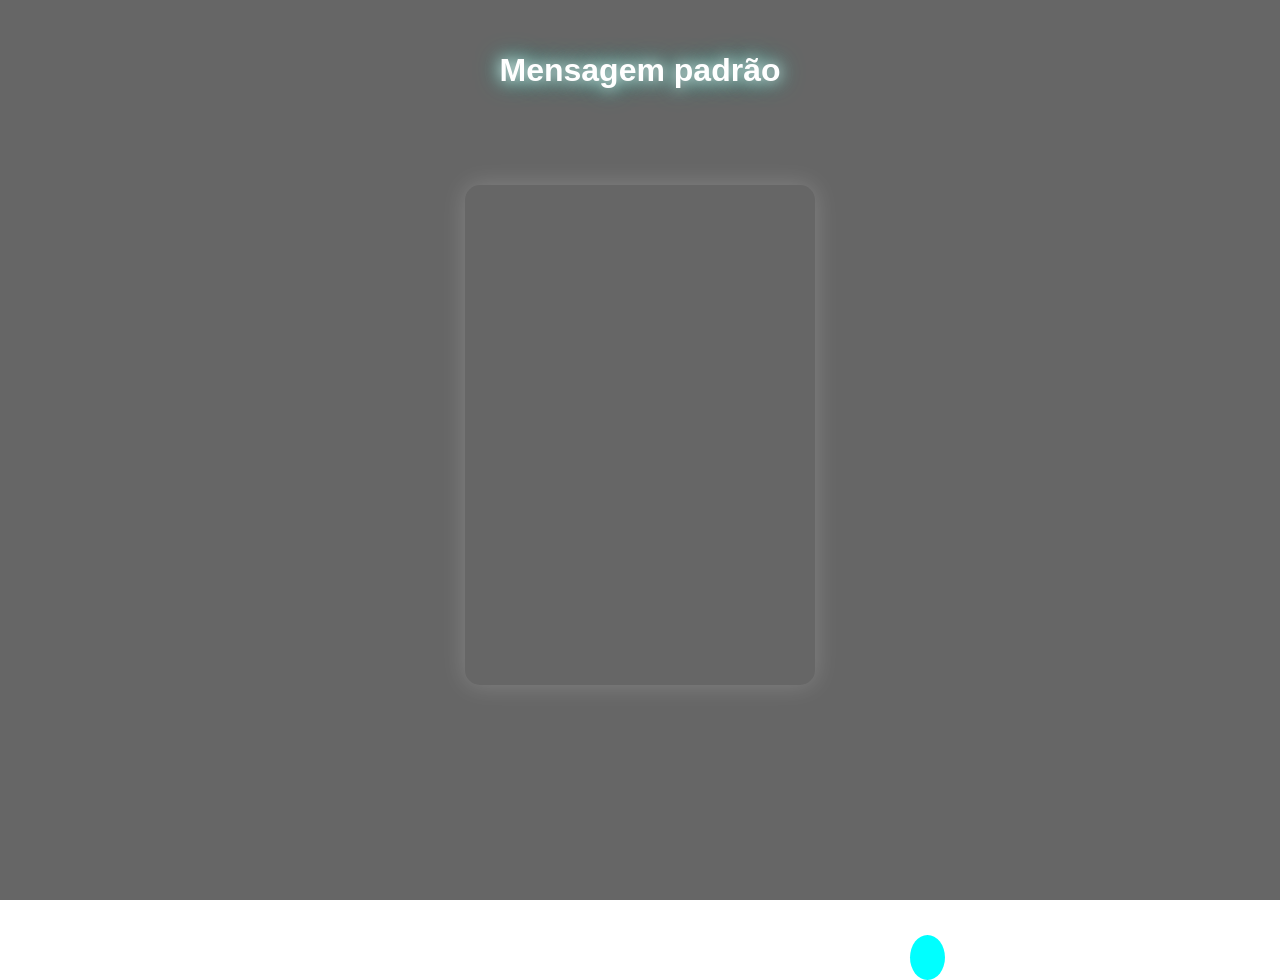
<file: convite.html>
<!DOCTYPE html>
<html lang="pt-BR">
<head>
<meta charset="UTF-8">
<meta name="viewport" content="width=device-width, initial-scale=1.0">
<title>Convite Especial</title>

<style>
body{
    margin:0;
    color:white;
    font-family:Arial;

    display:flex;
    flex-direction:column;
    justify-content:flex-start;
    align-items:center;

    min-height:100vh;
    overflow:hidden;
    padding-top: 30px;
    
    background-size: cover;
    background-position: center;
    background-repeat: no-repeat;
}

body::after {
    content: '';
    position: absolute;
    top: 0;
    left: 0;
    width: 100%;
    height: 100%;
    background-color: rgba(0, 0, 0, 0.6);
    z-index: 1;
}

.container{
    width:95%;
    max-width:500px;
    text-align:center;
    position:relative;
    z-index:10;
    display: flex;
    flex-direction: column;
    justify-content: center;
    height: 100%;
}

h1{
    font-size:32px;
    font-weight:900;
    margin-bottom:15px;
    text-shadow: 0 0 15px #fff, 0 0 25px #00bfa5;
    line-height: 1.2;
}

#homenagem{
    font-size:22px;
    font-weight:bold;
    color:#ffffff;
    line-height:1.4;
    margin-bottom:30px;
    text-shadow: 0 0 10px rgba(255, 255, 255, 0.8);
    min-height:50px;
}

/* 👇 VÍDEO COM ALTURA BEM LIMITADA 👇 */
video{
    width: 85%;
    max-width: 350px;
    max-height: 500px; /* Não deixa ficar muito alto */
    border-radius:15px;
    box-shadow:0 0 25px rgba(255,255,255,0.2);
    aspect-ratio: 9/16; 
    object-fit: cover;
    margin: auto;
}

/* balões */
.balao{
    position:absolute;
    bottom:-80px;
    width:35px;
    height:45px;
    border-radius:50%;
    animation:subir linear infinite;
    z-index: 5;
}

@keyframes subir{
    0%{
        transform:translateY(0);
        opacity:1;
    }
    100%{
        transform:translateY(-120vh);
        opacity:0;
    }
}
</style>
</head>
<body>

<div class="container">
    <h1 id="mensagem">Carregando...</h1>
    <div id="homenagem"></div>
    <video id="video" autoplay loop muted playsinline></video>
</div>

<script>

const params = new URLSearchParams(window.location.search);

let msg = params.get('msg') || "Mensagem padrão";
let homenagemTexto = params.get('homenagem') || "";
let videoSrc = params.get('video') || "";
let imagemSrc = params.get('imagem') || "";

document.getElementById("mensagem").innerText = msg;
document.getElementById("homenagem").innerText = homenagemTexto;

if(videoSrc){
    document.getElementById("video").src = videoSrc;
}

if(imagemSrc){
    document.body.style.backgroundImage = `url('${imagemSrc}')`;
}

// Cria os balões
const cores = ['#ff0000', '#00ff00', '#0000ff', '#ffff00', '#ff00ff', '#00ffff'];

function criarBalao(){
    const balao = document.createElement("div");
    balao.classList.add("balao");
    
    balao.style.left = Math.random() * 100 + "%";
    balao.style.background = cores[Math.floor(Math.random() * cores.length)];
    balao.style.animationDuration = (Math.random() * 10 + 10) + "s";
    
    document.body.appendChild(balao);
    
    setTimeout(() => {
        balao.remove();
    }, 20000);
}

setInterval(criarBalao, 800);

</script>

</body>
</html>
</file>
